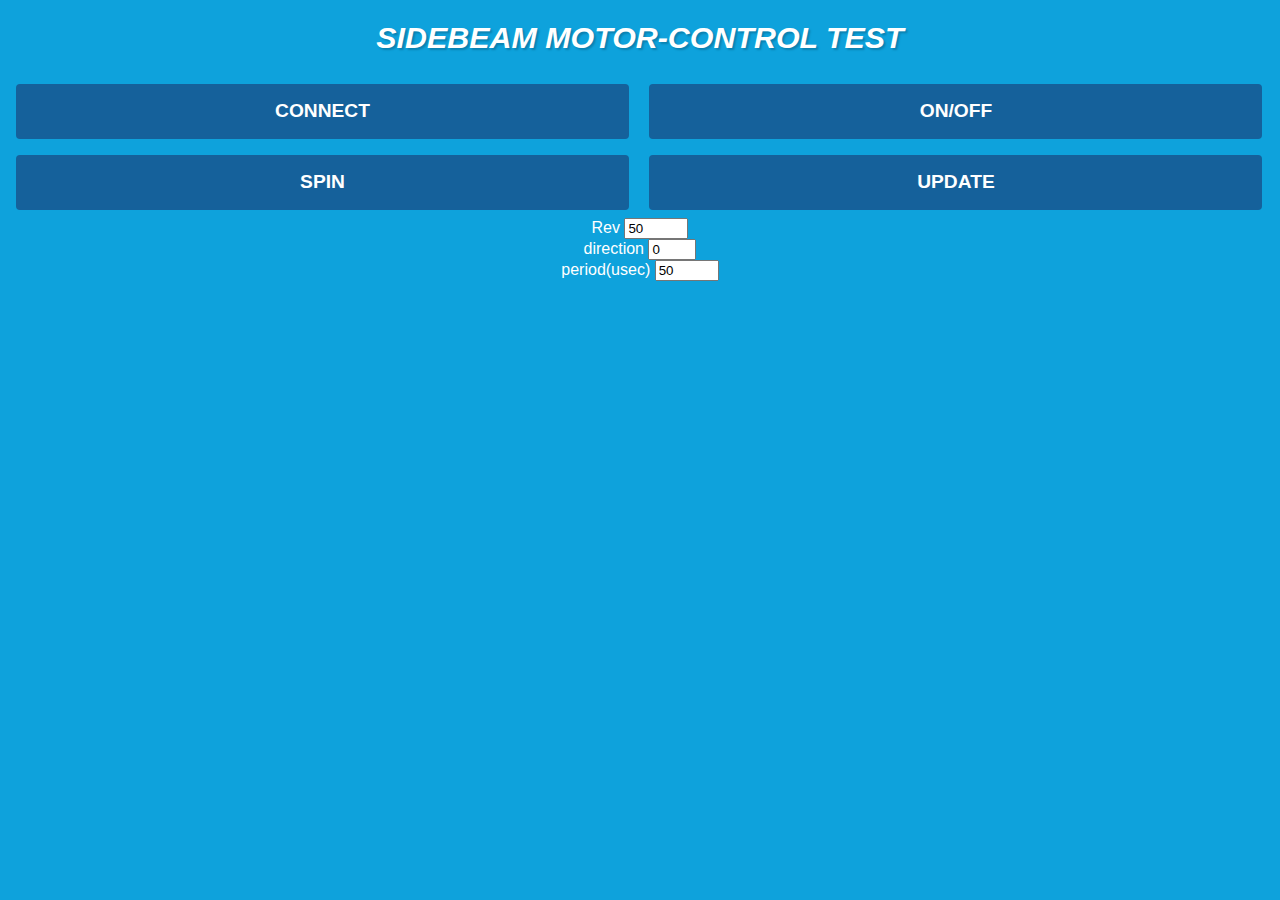
<file: LED/index.html>
<!doctype html>
<html>
  <head>
    <meta charset="utf-8"/>
    <meta name="viewport" content="width=device-width, initial-scale=1"/>
    <meta name="theme-color" content="#0ea2dc"/>
    <!-- Origin Trial Token, feature = Web Bluetooth, origin = https://webdr.one, expires = 2016-09-07 -->
    <title>Web bluetooth LED test</title>
    <link rel="stylesheet" href="css/styles.css"/>
	 <link rel="manifest" href="./manifest.json">

  </head>
  <body>

    <h1>SIDEBEAM Motor-Control test</h1>

    <button  id="connectBtn">Connect</button>
    <button  id="switchBtn">ON/OFF</button>
	<button  id="motorBtn">Spin</button>
	<button  id="updateBtn">update</button>
	
	<div style="margin:auto; width:250px" >
		<div id='inputbox' style="text-align:center"  >
	<label for="num_rev">Rev</label> 
    <input type = "number" id = "num_rev" min ="10" max="100"
					step ="10" value="50">
		<br>			
	<label for="dir">direction</label> 
    <input type = "number" id = "dir" min ="0" max="1"
					step ="1" value="0">
		<br>			
	<label for="period">period(usec)</label> 
    <input type = "number" id = "period" min ="50" max="200"
					step ="50" value="50">
		</div>
	</div>
	
	<p id="demo"></p>
	
	<script>
	var updateButton = document.getElementById('updateBtn');
	
	updateButton.addEventListener('click', get_numrev);
	
	function get_numrev(){
		var MotorParam = [
		  document.getElementById('num_rev').valueAsNumber,
		  document.getElementById('dir').valueAsNumber,
		  document.getElementById('period').valueAsNumber,
		  ]
       return document.getElementById("demo").innerHTML = "Motor array is " + 
	         MotorParam;
	}
	</script>
    <script src="js/sidebeam.js"></script>
	<script src="js/main.js"></script>
	
  </body>
</html>
</file>
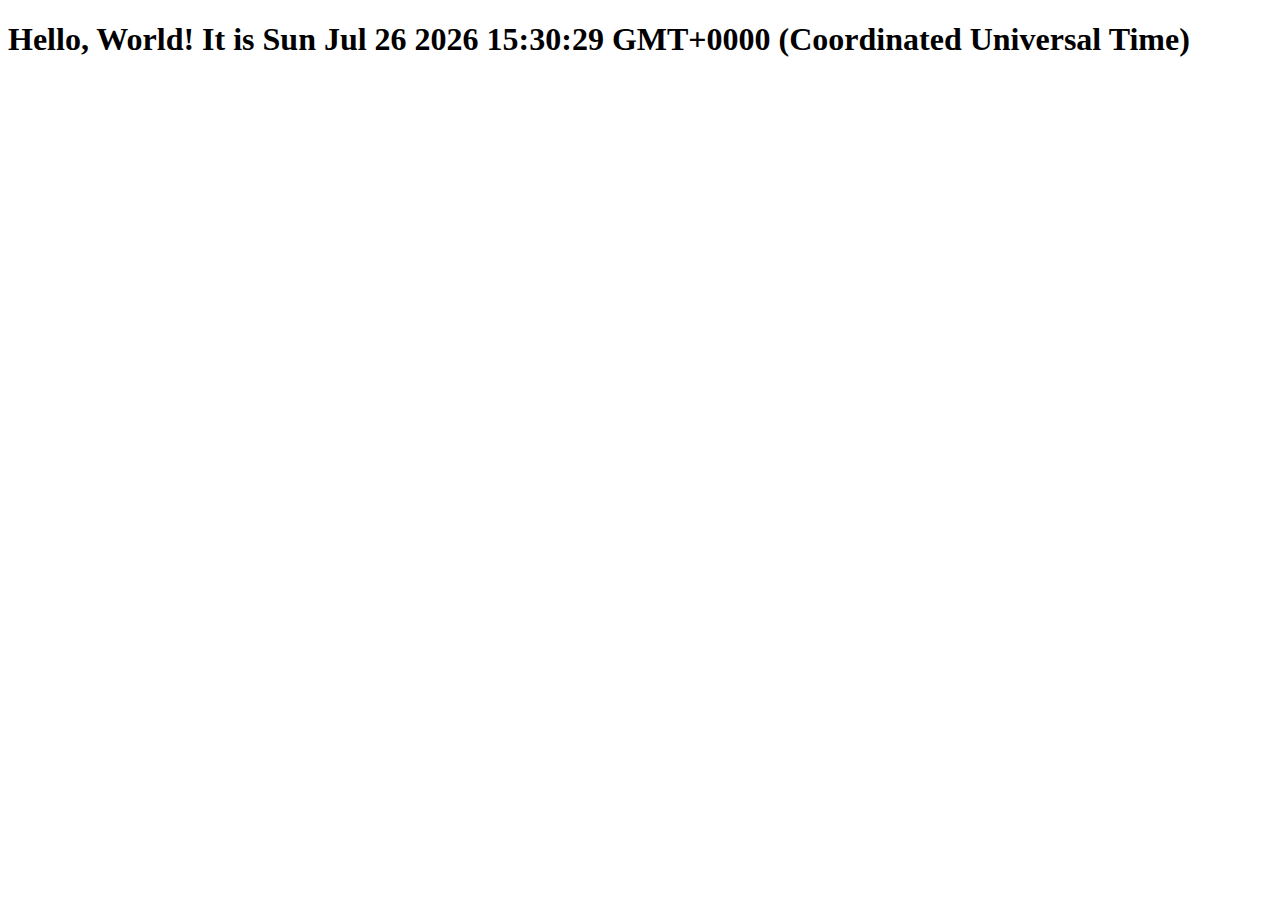
<file: mywebapp/index.html>
<!DOCTYPE html>
<html>
<head>
  <title>mywebapp</title>
  <link rel="manifest" href="./manifest.json">
  <link rel="stylesheet" href="styles.css">
</head>

<body>
  <h1 id="greeting"></h1>

  <script src="main.js"></script>
</body>
</html>
</file>
<file: LED/css/styles.css>
body {
  font-family: 'Helvetica Neue', Helvetica, arial, sans-serif;
  background: #0ea2dc;
  color: #fff;
}

h1 {
  font-family: 'Helvetica Neue', Helvetica, arial, sans-serif;
  text-shadow: 2px 2px 2px #0b81b0;
  font-style: italic;
  text-transform: uppercase;
  text-align: center;
  font-size: 1.9em;
}

button {
  box-sizing: border-box;
  width: 20%;
  width: -webkit-calc(50% - 19px);
  width: calc(50% - 19px);
  height: 55px;
  margin: 8px;
  padding: 5px 0;
  background: #15619b;
  color: #fff;
  border: 0;
  border-radius: 4px;
  font-size: 1.2em;
  font-weight: bold;
  text-transform: uppercase;
}

button.emergency {
  width: 90%;
  width: -ms-calc(100% - 18px);
  width: calc(80% - 18px);
  background: #dd7052;
}

button.up,
button.left,
button.right,
button.down {
  background: #38545b;
  display: block;
  width: 31%;
  font-style: normal;
  font-size: 2em;
}

.direction-pad > div {
  text-align: center;
}

button.up {
  margin: 20px auto 0 auto;
}

button.down {
  margin: 0 auto 20px auto;
  clear: both;
}

button.left {
  float: left;
}

button.right {
  float: right;
}

button.hover {
  width: 26%;
  background: #38545b;
  font-style: normal;
  margin: 8px 0;
}

p {
  margin-top: 10px;
  text-align: center;
  color: #fff;
}

a {
  color: #fff;
}
</file>
<file: mywebapp/styles.css>
/* CSS file placeholder. */
</file>
